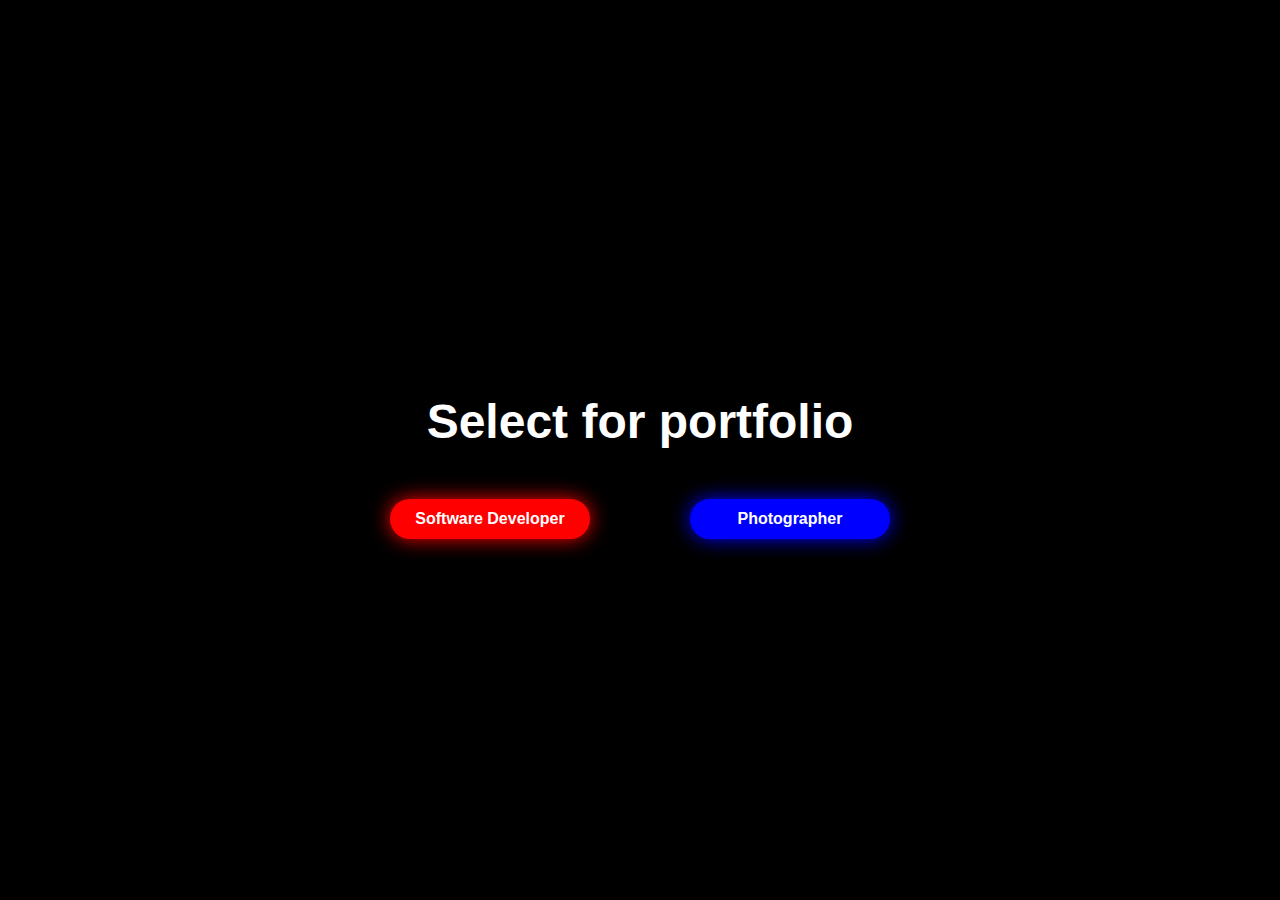
<file: landingpage.html>
<!DOCTYPE html>
<html lang="en">
<head>
    <meta charset="UTF-8">
    <meta name="viewport" content="width=device-width, initial-scale=1.0">
    <title>Choose Your Path</title>
    <link rel="stylesheet" href="landingpage.css">
    <link href="https://fonts.googleapis.com/css2?family=Yeseva+One&display=swap" rel="stylesheet">
</head>
<body>
    <div class="landing-container">
        <h1>Select for portfolio</h1>
        <div class="hands">
            <div class="hand">
                
                <a href="redpill.html" class="pill red-pill">Software Developer</a>
               
            </div>
            <div class="hand">
                
                <a href="index.html" class="pill blue-pill">Photographer</a>
                
            </div>
        </div>
    </div>
</body>
</html>
</file>
<file: landingpage.css>
body {
    margin: 0;
    padding: 0;
    font-family: 'Arial', sans-serif;
    background: black;
    color: white;
    display: flex;
    flex-direction: column;
    align-items: center;
    justify-content: center;
    height: 100vh;
    overflow: hidden;
}

h1 {
   
    font-size: 3rem;
    text-align: center;
    margin-bottom: 50px;
    animation: fadeIn 3s ease-in-out;
    
}

.hands {
    display: flex;
    justify-content: center;
    gap: 100px;
    
}

.hand {
    display: flex;
    flex-direction: column;
    align-items: center;
    justify-content: center;
    animation: float 3s infinite;
}



.pill {
    display: inline-block;
    width: 200px;
    height: 40px;
    line-height: 40px;
    text-align: center;
    text-decoration: none;
    font-weight: bold;
    color: white;
    border-radius: 20px;
    transition: transform 0.2s ease-in-out, box-shadow 0.2s ease-in-out;
}

.red-pill {
    background-color: #ff0000;
    box-shadow: 0 0 20px #ff0000;
}

.blue-pill {
    background-color: #0000ff;
    box-shadow: 0 0 20px #0000ff;
}

.pill:hover {
    transform: scale(1.1);
    box-shadow: 0 0 25px white;
}





@keyframes fadeIn {
    from {
        opacity: 0;
    }
    to {
        opacity: 1;
    }
}

@keyframes float {
    0%, 100% {
        transform: translateY(0);
    }
    50% {
        transform: translateY(-10px);
    }
}
</file>
